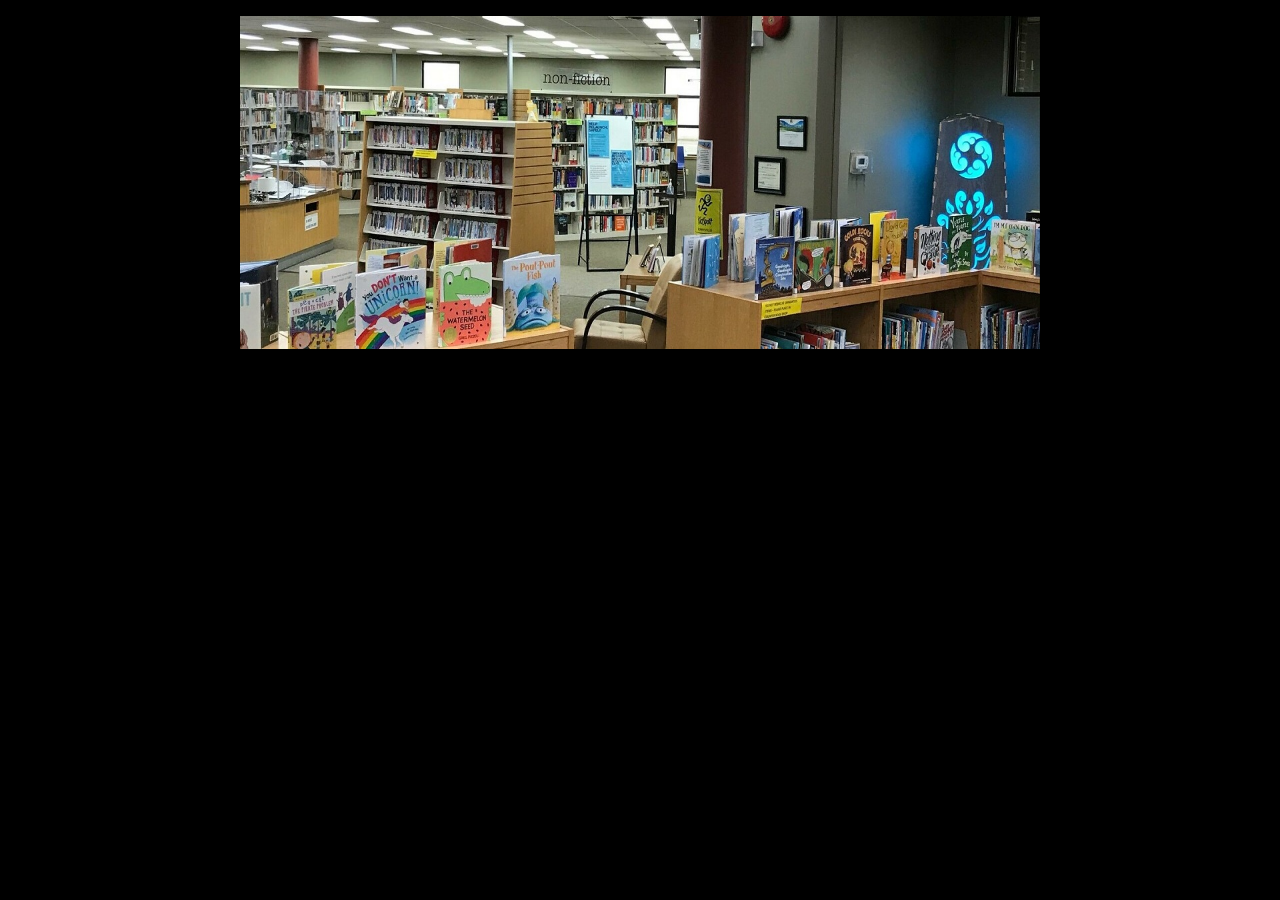
<file: Online Library (PHP)/ss.html>
<!DOCTYPE html>
<html>
<head>
	<title>
		slide show
	</title>

	<meta charset="utf-8">
	<meta name="viewport" content="width=device-width, initial-scale=1">
	<link rel="stylesheet" href="https://www.w3schools.com/w3css/4/w3.css">
</head>
<body style="background-color: black;">

	<div class="w3-content  w3-section" style="width: 800px;">
		<img class="mySlides w3-animate-left" src="images/a.jpg" style="width: 100%">
		
		<img class="mySlides w3-animate-top " src="images/e.jpg" style="width: 100%">
		<img class="mySlides w3-animate-bottom " src="images/d.jpg" style="width: 100%">
		<img class="mySlides w3-animate-right " src="images/2.jpg" style="width: 100%">
		<img class="mySlides w3-animate-left" src="images/b.jpg" style="width: 100%">
		
	</div>

	<script type="text/javascript">
		var a=0 ;
		carousel();
		function carousel()
		{
			var i;
			var x= document.getElementsByClassName("mySlides");


			for (i=0; i<x.length; i++)
			{
				x[i].style.display ="none";
			}

			a++;
			if(a>x.length){
				a=1;

			}

			x[a-1].style.display="block";
			setTimeout(carousel,3000);
		}
	</script>

</body>
</html>
</file>
